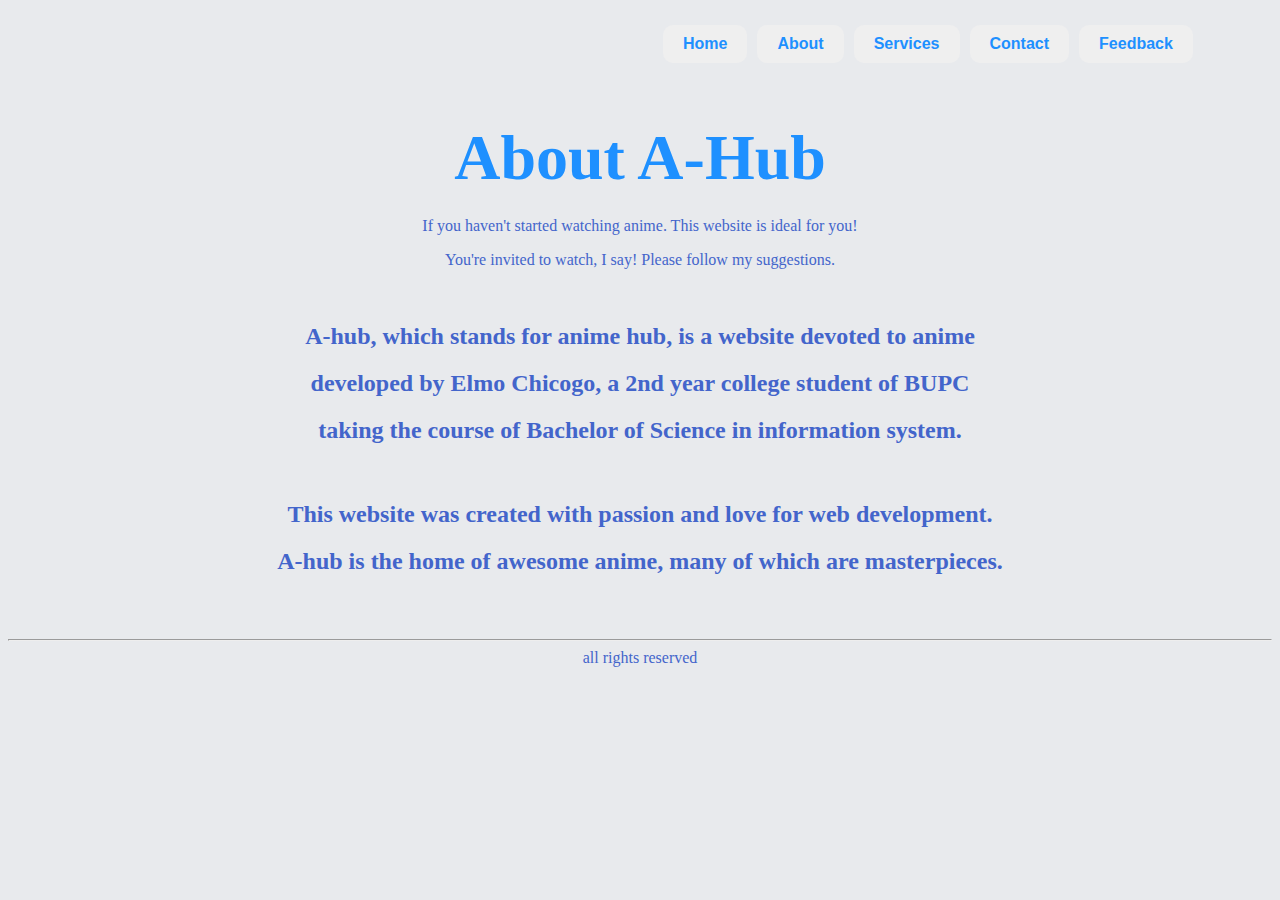
<file: MyWebPage/MyWebPage/FirstWebPage/about.html>
<!DOCTYPE html>
<html>
<head>
<title>My Web Page</title>
<link rel="stylesheet" href="style.css">

</head>
<body>
  <nav>
      
    <ul>
      
      <li><a href="index.html"><button>Home</button></a></li>
      <li><a href="about.html"><button>About</button></a></li>
      <li><a href="services.html"><button>Services</button></a></li>
      <li><a href="contact.html"><button>Contact</button></a></li>
      <li><a href="feedback.html"><button>Feedback</button></a></li>
 
     </ul>
 
   </nav>
<div class="logo">
  <h1> About A-Hub</h1>
</div>

 
<div class="about">
  <p>If you haven't started watching anime. This website is ideal for you!</p>
  <p>You're invited to watch, I say! Please follow my suggestions.</p>
  <br>
  <h2 >A-hub, which stands for anime hub, is a website devoted to anime</h2> 
  <h2>developed by Elmo Chicogo, a 2nd year college student of BUPC</h2>
  <h2> taking the course of Bachelor of Science in information system.</h2>  
  <br>
    <h2>This website was created with passion and love for web development.</h2>
    <h2>A-hub is the home of awesome anime, many of which are masterpieces.</h2>
    <br>
  
</div>






<footer>
  
 <br> <hr>
<center>
  <footer>all rights reserved</footer>
</center>


</footer>


</body>







</html>
</file>
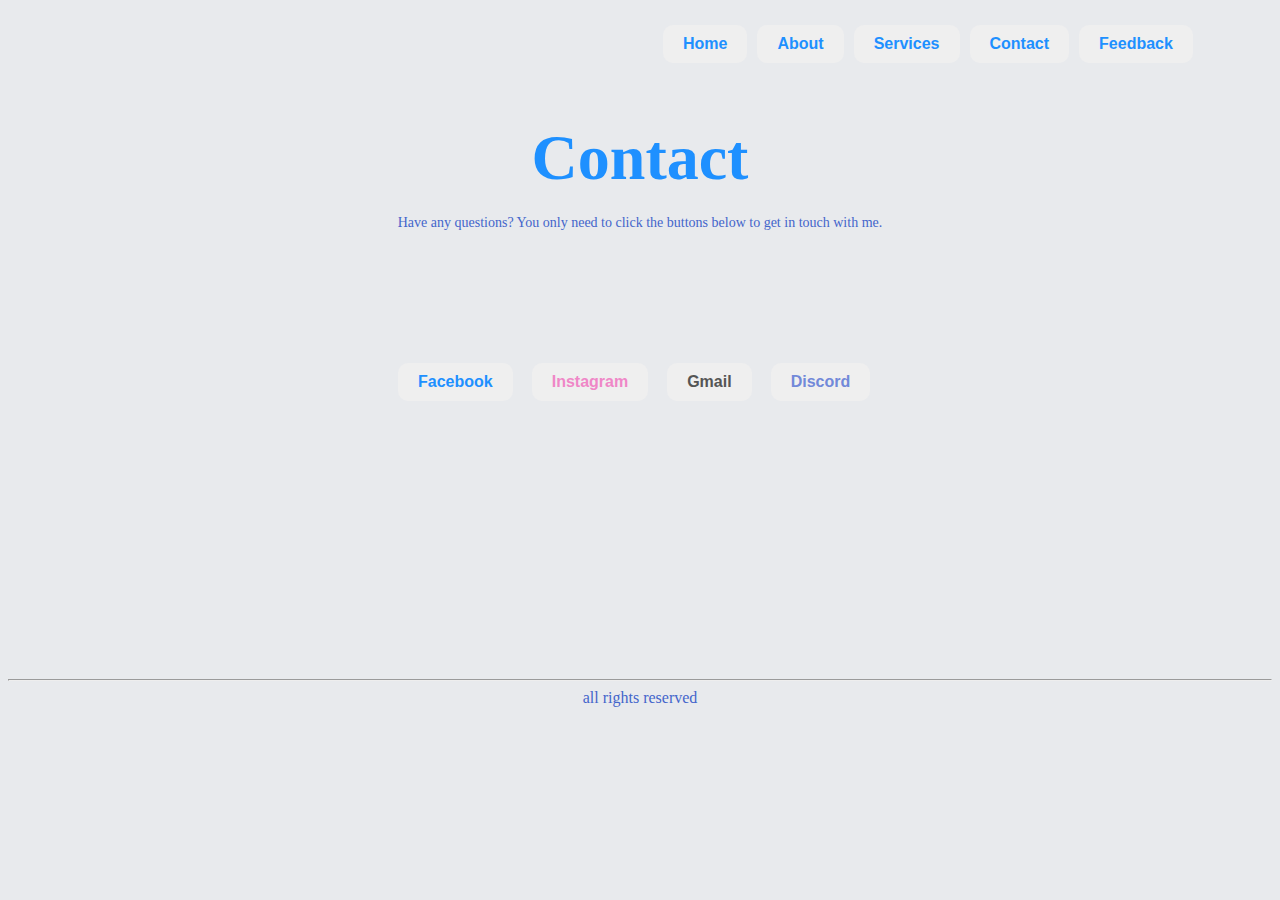
<file: MyWebPage/MyWebPage/FirstWebPage/contact.html>
<!DOCTYPE html>
<html>
<head>
<title>My Web Page</title>

<link rel="stylesheet" href="style.css">
</head>
<body>
  <nav>
      
    <ul>
      
      <li><a href="index.html"><button>Home</button></a></li>
      <li><a href="about.html"><button>About</button></a></li>
      <li><a href="services.html"><button>Services</button></a></li>
      <li><a href="contact.html"><button>Contact</button></a></li>
      <li><a href="feedback.html"><button>Feedback</button></a></li>
 
     </ul>
 
   </nav>
<div class="logo">
  <h1>Contact </h1>
</div>


<center>
<p style="font-size: 14px; color: rgb(67, 101, 203);">Have any questions? You only need to click the buttons below to get in touch with me.</p>
</center>
  <br>

  <div class="contact">
   

      

  
    <div class="social">

    <a href="https://www.facebook.com/elmo.chicogo.71" target="_blank"> <button class="facebook">Facebook</button></a>   
 
    <a href="https://www.instagram.com/elchcg/" target="_blank"> <button class="instagram">Instagram</button></a>

    <a href="https://myaccount.google.com/" target="_blank"><button class="gmail">Gmail</button></a>
     
    <a href="https://discord.com/channels/@me" target="_blank"><button class="discord">Discord</button></a>

    </div>
<header>
 
  
  
  
   
</header>
<main>


</main>
<footer>
  
  <br><br><br><br><br><br><br><br><br><br><br><br><br><br><br> <hr>
<center><footer>all rights reserved</footer></center>


</footer>


</body>







</html>
</file>
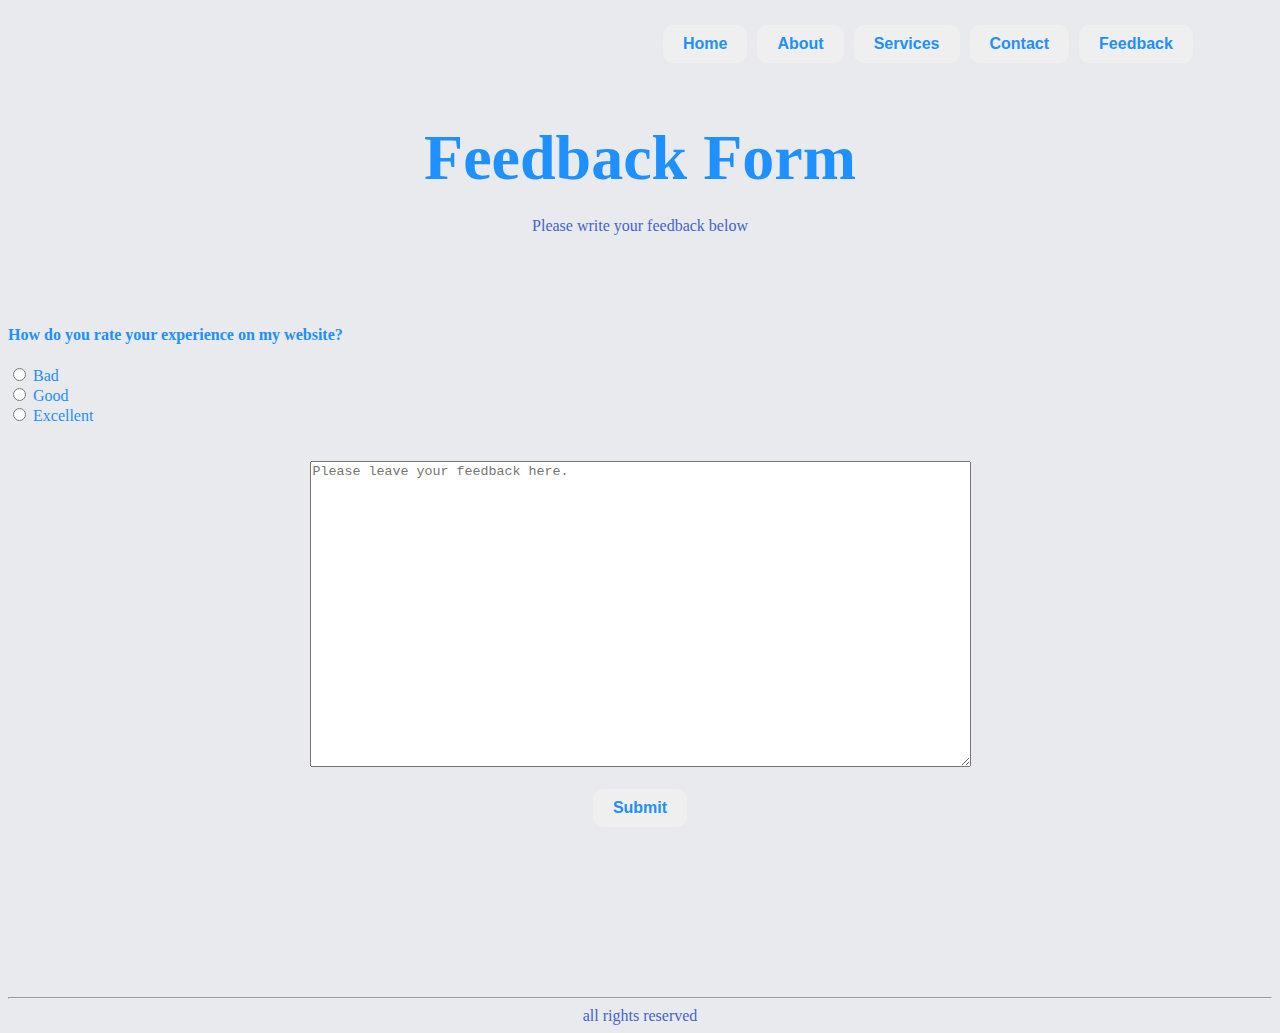
<file: MyWebPage/MyWebPage/FirstWebPage/feedback.html>
<!DOCTYPE html>
<html>
<head>
<title>My Web Page</title>

<link rel="stylesheet" href="style.css">
</head>
<body>
      <nav>
      
            <ul>
              
              <li><a href="index.html"><button>Home</button></a></li>
              <li><a href="about.html"><button>About</button></a></li>
              <li><a href="services.html"><button>Services</button></a></li>
              <li><a href="contact.html"><button>Contact</button></a></li>
              <li><a href="feedback.html"><button>Feedback</button></a></li>
         
             </ul>
         
           </nav>

<div class="logo">
      <h1>Feedback Form</h1>
</div>

      <p style="text-align: center; color: rgb(67, 101, 203);">Please write your feedback below</p>
      <br>

      
            
     

<br><br>

<div class="rating">
<h4>How do you rate your experience on my website?</h4>
<form>

      <input type="radio" id="Bad" name="rating_website" value="Bad">
      <label for="bad">Bad</label><br>

      <input type="radio" id="good" name="rating_website" value="Good">
      <label for="good">Good</label><br>

      <input type="radio" id="excellent" name="rating_website" value="excellent">
      <label for="excellent">Excellent</label><br>
      
</form>
</div>
<br><br>

<center>


<form class="feedback">
      <textarea name="message" rows="20" cols="80" placeholder="Please leave your feedback here."></textarea>
      <br><br>
      <input type="submit">
    </form>

</center>












     


      






<footer>
<br><br><br><br><br><br><br><br><br> <hr>
<center><footer>all rights reserved</footer></center>


</footer>


</body>







</html>





</body>
</file>
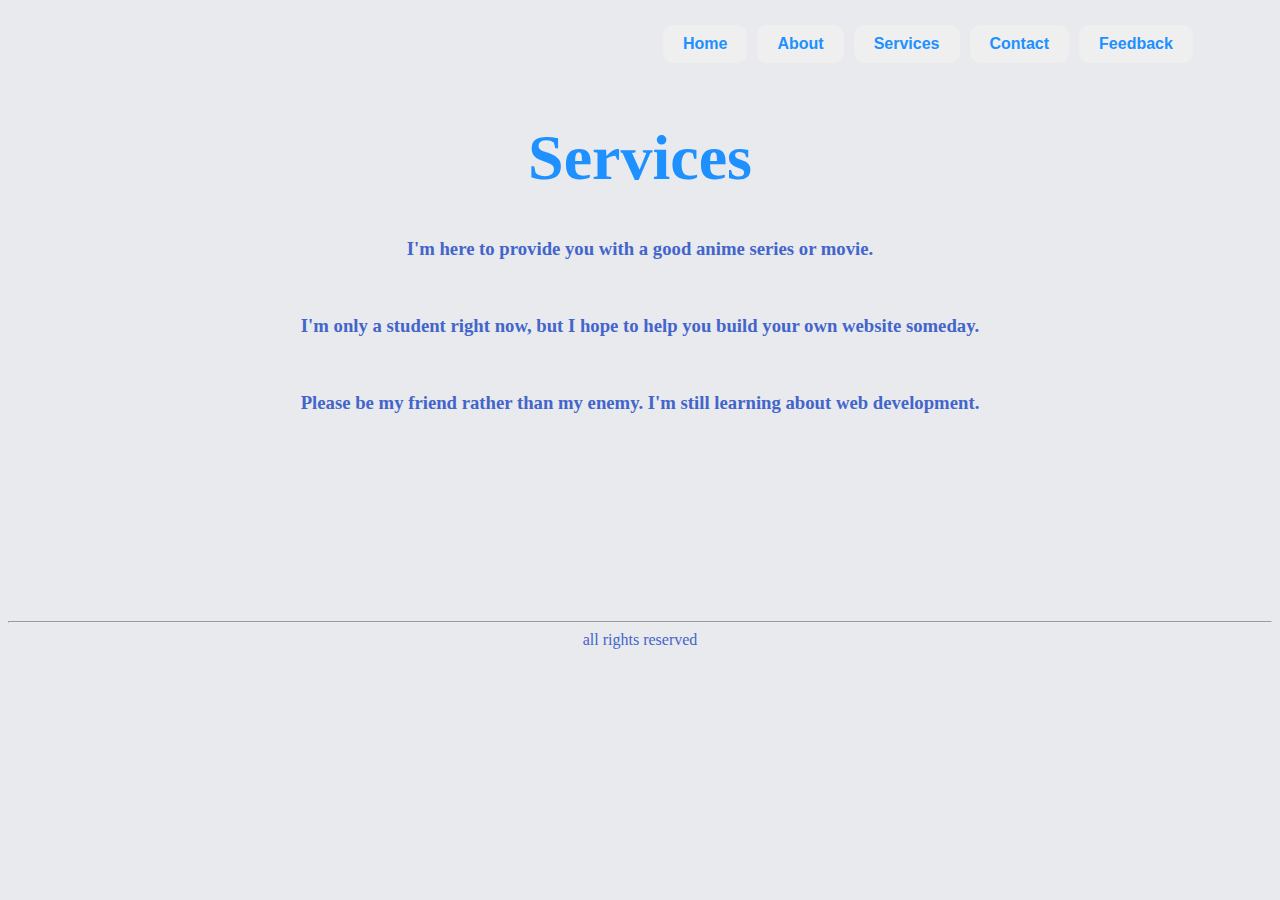
<file: MyWebPage/MyWebPage/FirstWebPage/services.html>
<!DOCTYPE html>
<html>
<head>
<title>My Web Page</title>
<link rel="stylesheet" href="style.css">

</head>
<body>

  <nav>
      
    <ul>
      
      <li><a href="index.html"><button>Home</button></a></li>
      <li><a href="about.html"><button>About</button></a></li>
      <li><a href="services.html"><button>Services</button></a></li>
      <li><a href="contact.html"><button>Contact</button></a></li>
      <li><a href="feedback.html"><button>Feedback</button></a></li>
 
     </ul>
 
   </nav>

   <div class="logo">
    <h1>Services</h1>
    </div>

  </center>
  <br>



<h3 style="color: rgb(67, 101, 203); text-align: center;">I'm here to provide you with a good anime series or movie. </h3  > 
<br>
 
<h3 style="color: rgb(67, 101, 203); text-align: center;">I'm only a student right now, but I hope to help you build your own website someday.  </h3>
<br>
<h3 style="color: rgb(67, 101, 203); text-align: center;">Please be my friend rather than my enemy. I'm still learning about web development. </h3>


<header>
  
  


</header>
<main>



</main>

<footer>
 <br><br><br><br><br><br><br><br><br><br><hr>
<center><footer>all rights reserved</footer></center>


</footer>


</body>







</html>
</file>
<file: MyWebPage/MyWebPage/FirstWebPage/style.css>
body{
    background-color: #e8eaed;
  }

.container{
 
  }


.logo{
  margin-top: none;
height: 80px;
font-size:xx-large;
color: dodgerblue;
text-align: center;
}


ul{
  
  list-style: none;
  margin: 10px;
  padding: 10px;
  overflow: hidden;
  margin-left: 640px;
  
  
}
li{
 
  float:left;
  display: inline;

  
}
li a {
 
  display: block;
  text-align: center;
  padding: 5px; 

}
li  a button{
  border: none;
  font-size: medium;
  cursor: pointer;
  color: dodgerblue;
  font-weight: bold;
  background-color: none;
  padding-left: 20px;
  padding-right: 20px;
  padding-top: 10px;
  padding-bottom: 10px;
  border-radius: 10px;
  transition: background-color 0.5s,
  color 0.5s;
  
  

}

a button:hover{
  background: dodgerblue;
  color: white;
}
a button:active{
  opacity: 0.5;
}

.table{
  padding-left: 130px;
  
}

.title{
  padding-left: 10px;
  padding-right: 10px;
  padding-top: 7px;
  padding-bottom: 7px;
  font-size:20px;
  text-align: center;
  color: dodgerblue;
  align-content: center;
}

.facebook{
  border: none;
  font-size: medium;
  cursor: pointer;
  color: dodgerblue;
  font-weight: bold;
  background-color: none;
  padding-left: 20px;
  padding-right: 20px;
  padding-top: 10px;
  padding-bottom: 10px;
  border-radius: 10px;
  transition: background-color 0.5s,
  color 0.5s;
  margin right: 15px;
}

.facebook:hover{
  background: dodgerblue;
  color: white;
}
.facebook:active{
  opacity: 0.5;
}

.instagram{
  border: none;
  font-size: medium;
  cursor: pointer;
  color: #ef87c7;
  font-weight: bold;
  background-color: none;
  padding-left: 20px;
  padding-right: 20px;
  padding-top: 10px;
  padding-bottom: 10px;
  border-radius: 10px;
  transition: background-color 0.5s,
  color 0.5s;
  margin-left: 15px;
}

.instagram:hover{
  background: #ef87c7;
  color: white;
}
.instagram:active{
  opacity: 0.5;
}

.gmail{
  border: none;
  font-size: medium;
  cursor: pointer;
  color: #555;
  font-weight: bold;
  background-color: none;
  padding-left: 20px;
  padding-right: 20px;
  padding-top: 10px;
  padding-bottom: 10px;
  border-radius: 10px;
  transition: background-color 0.5s,
  color 0.5s;
  margin-left: 15px;
}
.gmail:hover{
  background: #555;
  color: white;
}
.gmail:active{
  opacity: 0.5;
}

.discord{
  border: none;
  font-size: medium;
  cursor: pointer;
  color: #7289d9;
  font-weight: bold;
  background-color: none;
  padding-left: 20px;
  padding-right: 20px;
  padding-top: 10px;
  padding-bottom: 10px;
  border-radius: 10px;
  transition: background-color 0.5s,
  color 0.5s;
  margin-left: 15px;
}

.discord:hover{
  background: #7289d9;
  color: white;
}

.discord:active{
  opacity: 0.5;
}


.social{
  margin-left: 390px;
 margin-top: 100px;
 
}

.feedback input{
  border: none;
  font-size: medium;
  cursor: pointer;
  color: dodgerblue;
  font-weight: bold;
  background-color: none;
  padding-left: 20px;
  padding-right: 20px;
  padding-top: 10px;
  padding-bottom: 10px;
  border-radius: 10px;
  transition: background-color 0.5s,
  color 0.5s;
}

.feedback input:hover{
  background: dodgerblue;
  color: white;
}

.about{
  color: rgb(67, 101, 203);
  text-align: center;
}

td{
  text-align:center;
  font-weight: bold;
}

.next button{
  margin-left: 50px;
  border: none;
  font-size: medium;
  cursor: pointer;
  color: dodgerblue;
  font-weight: bold;
  background-color: none;
  padding-left: 20px;
  padding-right: 20px;
  padding-top: 10px;
  padding-bottom: 10px;
  border-radius: 10px;
  transition: background-color 0.5s,
  color 0.5s;
}

.next button:active{
  opacity: 0.7;
}

footer{
  color: rgb(67, 101, 203);
}

.rating{
  color: dodgerblue;
}
</file>
